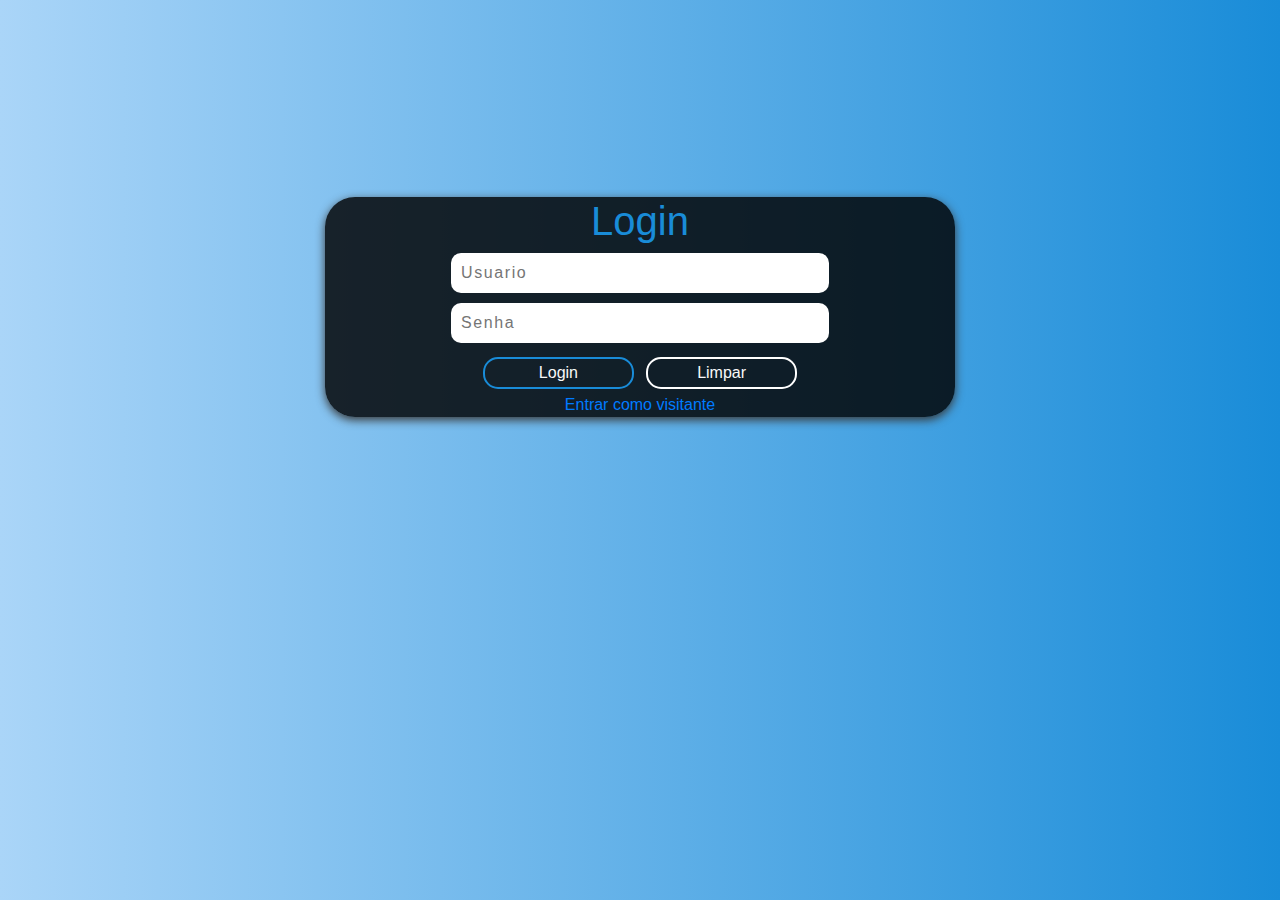
<file: index.html>
<!DOCTYPE html>
<html lang="pt-br">

<head>
    <meta charset="UTF-8">
    <meta http-equiv="X-UA-Compatible" content="IE=edge">
    <meta name="viewport" content="width=device-width, initial-scale=1.0">
    <title>Login</title>
    <!-- google fonts -->
    <link rel="preconnect" href="https://fonts.googleapis.com">
    <link rel="preconnect" href="https://fonts.gstatic.com" crossorigin>
    <link href="https://fonts.googleapis.com/css2?family=Roboto:ital,wght@1,200&display=swap" rel="stylesheet">
    <!-- Fim google fonts -->

    <!-- Bootstrap 4 -->
    <script src="https://code.jquery.com/jquery-3.3.1.slim.min.js"
        integrity="sha384-q8i/X+965DzO0rT7abK41JStQIAqVgRVzpbzo5smXKp4YfRvH+8abtTE1Pi6jizo"
        crossorigin="anonymous"></script>
    <script src="https://cdn.jsdelivr.net/npm/popper.js@1.14.7/dist/umd/popper.min.js"
        integrity="sha384-UO2eT0CpHqdSJQ6hJty5KVphtPhzWj9WO1clHTMGa3JDZwrnQq4sF86dIHNDz0W1"
        crossorigin="anonymous"></script>
    <script src="https://cdn.jsdelivr.net/npm/bootstrap@4.3.1/dist/js/bootstrap.min.js"
        integrity="sha384-JjSmVgyd0p3pXB1rRibZUAYoIIy6OrQ6VrjIEaFf/nJGzIxFDsf4x0xIM+B07jRM"
        crossorigin="anonymous"></script>

    <link rel="stylesheet" href="https://cdn.jsdelivr.net/npm/bootstrap@4.3.1/dist/css/bootstrap.min.css"
        integrity="sha384-ggOyR0iXCbMQv3Xipma34MD+dH/1fQ784/j6cY/iJTQUOhcWr7x9JvoRxT2MZw1T" crossorigin="anonymous">
    <!-- Fim Bootstrap 4 -->

    <link rel="stylesheet" href="css/style_index.css">
</head>

<body>

    <!-- container Principal -->
    <div class="cont_principal">

        <!-- div login -->
        <div class="login">

            <form>
                <h1>Login</h1>
                <input placeholder="Usuario" type="text" id="nome">
                <input placeholder="Senha" type="password" id="senha">

                    <button onclick="" class="btnLogin">Login</button>
                    <button class="btnLimpar" type="reset">Limpar</button>    
                    <a href="home.html">Entrar como visitante</a>
            </form>

        </div>
        <!-- Fim div login -->

    </div>
    <!-- Fim container Principal -->

</body>

</html>
</file>
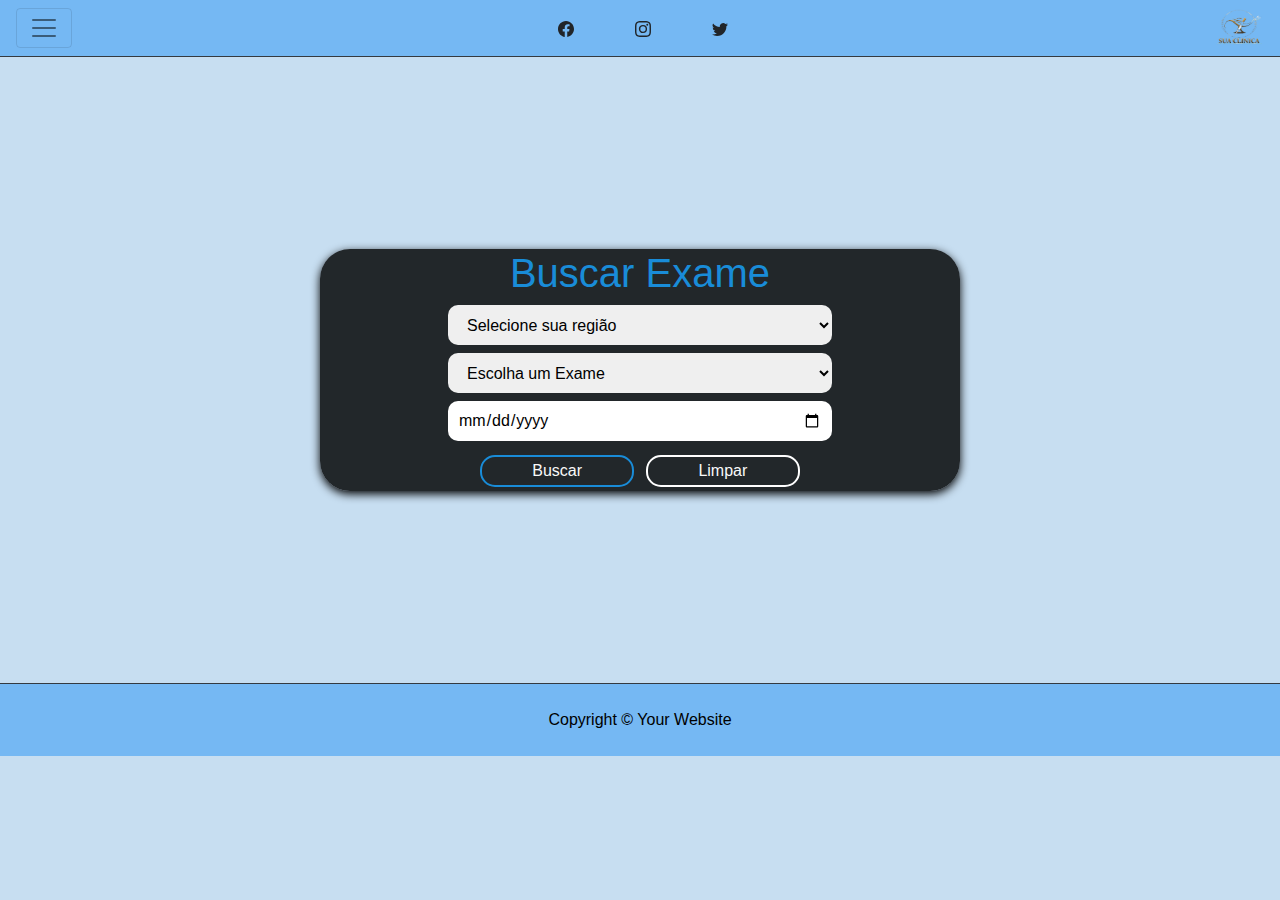
<file: buscar_exames.html>
<!DOCTYPE html>
<html lang="pt-br">

<head>
    <meta charset="UTF-8">
    <meta http-equiv="X-UA-Compatible" content="IE=edge">
    <meta name="viewport" content="width=device-width, initial-scale=1.0">
    <title>Login</title>
    <!-- google fonts -->
    <link rel="preconnect" href="https://fonts.googleapis.com">
    <link rel="preconnect" href="https://fonts.gstatic.com" crossorigin>
    <link href="https://fonts.googleapis.com/css2?family=Roboto:ital,wght@1,200&display=swap" rel="stylesheet">
    <!-- Fim google fonts -->

    <!-- Bootstrap 4 -->
    <script src="https://code.jquery.com/jquery-3.3.1.slim.min.js"
        integrity="sha384-q8i/X+965DzO0rT7abK41JStQIAqVgRVzpbzo5smXKp4YfRvH+8abtTE1Pi6jizo"
        crossorigin="anonymous"></script>
    <script src="https://cdn.jsdelivr.net/npm/popper.js@1.14.7/dist/umd/popper.min.js"
        integrity="sha384-UO2eT0CpHqdSJQ6hJty5KVphtPhzWj9WO1clHTMGa3JDZwrnQq4sF86dIHNDz0W1"
        crossorigin="anonymous"></script>
    <script src="https://cdn.jsdelivr.net/npm/bootstrap@4.3.1/dist/js/bootstrap.min.js"
        integrity="sha384-JjSmVgyd0p3pXB1rRibZUAYoIIy6OrQ6VrjIEaFf/nJGzIxFDsf4x0xIM+B07jRM"
        crossorigin="anonymous"></script>

    <link rel="stylesheet" href="https://cdn.jsdelivr.net/npm/bootstrap@4.3.1/dist/css/bootstrap.min.css"
        integrity="sha384-ggOyR0iXCbMQv3Xipma34MD+dH/1fQ784/j6cY/iJTQUOhcWr7x9JvoRxT2MZw1T" crossorigin="anonymous">
    <!-- Fim Bootstrap 4 -->

    <link rel="stylesheet" href="css/style_BuscarExame.css">
</head>

<body>
    <!-- inicio navbar -->
    <nav class="border-bottom border-dark navbar navbar-light bg- meunav">

        <button class="navbar-toggler meuicon" type="button" data-toggle="collapse" data-target="#navbarNav"
            aria-controls="navbarNav" aria-expanded="false" aria-label="Toggle navigation">
            <span class="navbar-toggler-icon "></span>
        </button>

        <div class="sociais">
            <!-- logo face -->
            <svg xmlns="http://www.w3.org/2000/svg" width="16" height="16" fill="currentColor" class="bi bi-facebook"
                viewBox="0 0 16 16">
                <path
                    d="M16 8.049c0-4.446-3.582-8.05-8-8.05C3.58 0-.002 3.603-.002 8.05c0 4.017 2.926 7.347 6.75 7.951v-5.625h-2.03V8.05H6.75V6.275c0-2.017 1.195-3.131 3.022-3.131.876 0 1.791.157 1.791.157v1.98h-1.009c-.993 0-1.303.621-1.303 1.258v1.51h2.218l-.354 2.326H9.25V16c3.824-.604 6.75-3.934 6.75-7.951z" />
            </svg>
            <!-- fim logo face -->

            <!-- logo insta -->
            <svg xmlns="http://www.w3.org/2000/svg" width="16" height="16" fill="currentColor"
                class="insta bi bi-instagram" viewBox="0 0 16 16">
                <path
                    d="M8 0C5.829 0 5.556.01 4.703.048 3.85.088 3.269.222 2.76.42a3.917 3.917 0 0 0-1.417.923A3.927 3.927 0 0 0 .42 2.76C.222 3.268.087 3.85.048 4.7.01 5.555 0 5.827 0 8.001c0 2.172.01 2.444.048 3.297.04.852.174 1.433.372 1.942.205.526.478.972.923 1.417.444.445.89.719 1.416.923.51.198 1.09.333 1.942.372C5.555 15.99 5.827 16 8 16s2.444-.01 3.298-.048c.851-.04 1.434-.174 1.943-.372a3.916 3.916 0 0 0 1.416-.923c.445-.445.718-.891.923-1.417.197-.509.332-1.09.372-1.942C15.99 10.445 16 10.173 16 8s-.01-2.445-.048-3.299c-.04-.851-.175-1.433-.372-1.941a3.926 3.926 0 0 0-.923-1.417A3.911 3.911 0 0 0 13.24.42c-.51-.198-1.092-.333-1.943-.372C10.443.01 10.172 0 7.998 0h.003zm-.717 1.442h.718c2.136 0 2.389.007 3.232.046.78.035 1.204.166 1.486.275.373.145.64.319.92.599.28.28.453.546.598.92.11.281.24.705.275 1.485.039.843.047 1.096.047 3.231s-.008 2.389-.047 3.232c-.035.78-.166 1.203-.275 1.485a2.47 2.47 0 0 1-.599.919c-.28.28-.546.453-.92.598-.28.11-.704.24-1.485.276-.843.038-1.096.047-3.232.047s-2.39-.009-3.233-.047c-.78-.036-1.203-.166-1.485-.276a2.478 2.478 0 0 1-.92-.598 2.48 2.48 0 0 1-.6-.92c-.109-.281-.24-.705-.275-1.485-.038-.843-.046-1.096-.046-3.233 0-2.136.008-2.388.046-3.231.036-.78.166-1.204.276-1.486.145-.373.319-.64.599-.92.28-.28.546-.453.92-.598.282-.11.705-.24 1.485-.276.738-.034 1.024-.044 2.515-.045v.002zm4.988 1.328a.96.96 0 1 0 0 1.92.96.96 0 0 0 0-1.92zm-4.27 1.122a4.109 4.109 0 1 0 0 8.217 4.109 4.109 0 0 0 0-8.217zm0 1.441a2.667 2.667 0 1 1 0 5.334 2.667 2.667 0 0 1 0-5.334z" />
            </svg>
            <!-- fim logo insta -->

            <!-- logo twitter -->
            <svg xmlns="http://www.w3.org/2000/svg" width="16" height="16" fill="currentColor" class="bi bi-twitter"
                viewBox="0 0 16 16">
                <path
                    d="M5.026 15c6.038 0 9.341-5.003 9.341-9.334 0-.14 0-.282-.006-.422A6.685 6.685 0 0 0 16 3.542a6.658 6.658 0 0 1-1.889.518 3.301 3.301 0 0 0 1.447-1.817 6.533 6.533 0 0 1-2.087.793A3.286 3.286 0 0 0 7.875 6.03a9.325 9.325 0 0 1-6.767-3.429 3.289 3.289 0 0 0 1.018 4.382A3.323 3.323 0 0 1 .64 6.575v.045a3.288 3.288 0 0 0 2.632 3.218 3.203 3.203 0 0 1-.865.115 3.23 3.23 0 0 1-.614-.057 3.283 3.283 0 0 0 3.067 2.277A6.588 6.588 0 0 1 .78 13.58a6.32 6.32 0 0 1-.78-.045A9.344 9.344 0 0 0 5.026 15z" />
            </svg>
            <!-- fim logo twitter -->

        </div>

        <div class="imgNav"><img src="img/logo_menor.png" class="navLogo" alt=""></div>

        <div class="teste collapse navbar-collapse" id="navbarNav">
            <ul class=" linkNav navbar-nav">
                <li class="nav-item ">
                    <a class="nav-link" href="clinicas.html"><b> Clinicas</b> <span class="sr-only">(current)</span></a>
                </li>
                <li class="nav-item">
                    <a class="nav-link" href="buscar_exames.html"><b> Exames </b></a>
                </li>
                <li class="nav-item">
                    <a class="nav-link" href="home.html"><b> Home </b></a>
                </li>
            </ul>
        </div>
    </nav>
    <!-- fim navbar -->

    <!-- container Principal -->
    <div class="cont_principal">

        <!-- div Buscar Exame -->
        <div class="login">

            <form action="exames.html" method="post">
                <h1>Buscar Exame</h1>
                <select id="regiao" class="form-select form-select-lg mb-2 col-12" aria-label=".form-select-sm example">
                    <option selected>Selecione sua região</option>
                    <option value="1">Viamão</option>
                    <option value="2">Porto Alegre</option>
                    <option value="3">Alvorada</option>
                </select>

                <select id="regiao" class="form-select form-select-lg mb-2 col-12" aria-label=".form-select-sm example">
                    <option selected>Escolha um Exame</option>
                    <option value="1">Raio x</option>
                    <option value="2">Exame de urina</option>
                    <option value="3">Cardiologia</option>
                </select>
                <input type="date">


                <button class="btnLogin">Buscar</button>
                <button type="reset" class="btnLimpar">Limpar</button>

            </form>

        </div>
        <!-- Fim div Buscar Exame -->

    </div>
    <!-- Fim container Principal -->

    <!-- inicio footer -->
    <div id="page-content">

        <footer id="sticky-footer" class=" border-top border-dark flex-shrink-0 py-4 bg-  meufooter">
            <div class="container text-center">
                Copyright &copy; Your Website
            </div>
        </footer>
    </div>
    <!-- fim footer -->

</body>

</html>
</file>
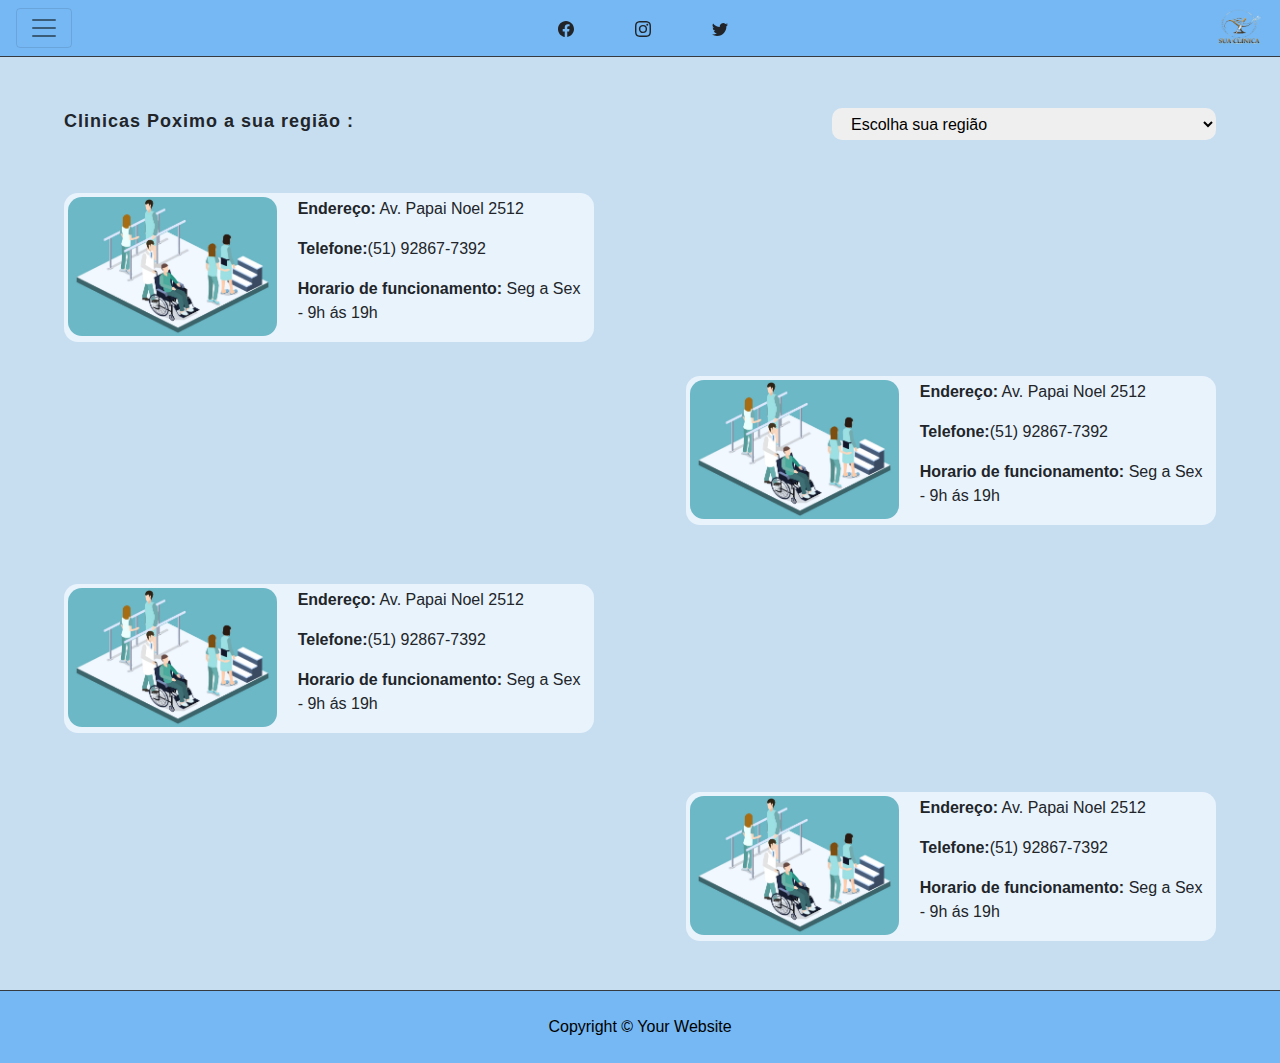
<file: clinicas.html>
<!DOCTYPE html>
<html lang="pt-br">

<head>
    <meta charset="UTF-8">
    <meta http-equiv="X-UA-Compatible" content="IE=edge">
    <meta name="viewport" content="width=device-width, initial-scale=1.0">
    <title>Login</title>
    <!-- google fonts -->
    <link rel="preconnect" href="https://fonts.googleapis.com">
    <link rel="preconnect" href="https://fonts.gstatic.com" crossorigin>
    <link href="https://fonts.googleapis.com/css2?family=Roboto:ital,wght@1,200&display=swap" rel="stylesheet">
    <!-- Fim google fonts -->

    <!-- Bootstrap 4 -->
    <script src="https://code.jquery.com/jquery-3.3.1.slim.min.js"
        integrity="sha384-q8i/X+965DzO0rT7abK41JStQIAqVgRVzpbzo5smXKp4YfRvH+8abtTE1Pi6jizo"
        crossorigin="anonymous"></script>
    <script src="https://cdn.jsdelivr.net/npm/popper.js@1.14.7/dist/umd/popper.min.js"
        integrity="sha384-UO2eT0CpHqdSJQ6hJty5KVphtPhzWj9WO1clHTMGa3JDZwrnQq4sF86dIHNDz0W1"
        crossorigin="anonymous"></script>
    <script src="https://cdn.jsdelivr.net/npm/bootstrap@4.3.1/dist/js/bootstrap.min.js"
        integrity="sha384-JjSmVgyd0p3pXB1rRibZUAYoIIy6OrQ6VrjIEaFf/nJGzIxFDsf4x0xIM+B07jRM"
        crossorigin="anonymous"></script>

    <link rel="stylesheet" href="https://cdn.jsdelivr.net/npm/bootstrap@4.3.1/dist/css/bootstrap.min.css"
        integrity="sha384-ggOyR0iXCbMQv3Xipma34MD+dH/1fQ784/j6cY/iJTQUOhcWr7x9JvoRxT2MZw1T" crossorigin="anonymous">
    <!-- Fim Bootstrap 4 -->

    <link rel="stylesheet" href="css/style_clinicas.css">
</head>

<body>
    <!-- inicio navbar -->
    <nav class="border-bottom border-dark navbar navbar-light bg- meunav">

        <button class="navbar-toggler meuicon" type="button" data-toggle="collapse" data-target="#navbarNav"
            aria-controls="navbarNav" aria-expanded="false" aria-label="Toggle navigation">
            <span class="navbar-toggler-icon "></span>
        </button>

        <div class="sociais">
            <!-- logo face -->
            <svg xmlns="http://www.w3.org/2000/svg" width="16" height="16" fill="currentColor" class="bi bi-facebook"
                viewBox="0 0 16 16">
                <path
                    d="M16 8.049c0-4.446-3.582-8.05-8-8.05C3.58 0-.002 3.603-.002 8.05c0 4.017 2.926 7.347 6.75 7.951v-5.625h-2.03V8.05H6.75V6.275c0-2.017 1.195-3.131 3.022-3.131.876 0 1.791.157 1.791.157v1.98h-1.009c-.993 0-1.303.621-1.303 1.258v1.51h2.218l-.354 2.326H9.25V16c3.824-.604 6.75-3.934 6.75-7.951z" />
            </svg>
            <!-- fim logo face -->

            <!-- logo insta -->
            <svg xmlns="http://www.w3.org/2000/svg" width="16" height="16" fill="currentColor"
                class="insta bi bi-instagram" viewBox="0 0 16 16">
                <path
                    d="M8 0C5.829 0 5.556.01 4.703.048 3.85.088 3.269.222 2.76.42a3.917 3.917 0 0 0-1.417.923A3.927 3.927 0 0 0 .42 2.76C.222 3.268.087 3.85.048 4.7.01 5.555 0 5.827 0 8.001c0 2.172.01 2.444.048 3.297.04.852.174 1.433.372 1.942.205.526.478.972.923 1.417.444.445.89.719 1.416.923.51.198 1.09.333 1.942.372C5.555 15.99 5.827 16 8 16s2.444-.01 3.298-.048c.851-.04 1.434-.174 1.943-.372a3.916 3.916 0 0 0 1.416-.923c.445-.445.718-.891.923-1.417.197-.509.332-1.09.372-1.942C15.99 10.445 16 10.173 16 8s-.01-2.445-.048-3.299c-.04-.851-.175-1.433-.372-1.941a3.926 3.926 0 0 0-.923-1.417A3.911 3.911 0 0 0 13.24.42c-.51-.198-1.092-.333-1.943-.372C10.443.01 10.172 0 7.998 0h.003zm-.717 1.442h.718c2.136 0 2.389.007 3.232.046.78.035 1.204.166 1.486.275.373.145.64.319.92.599.28.28.453.546.598.92.11.281.24.705.275 1.485.039.843.047 1.096.047 3.231s-.008 2.389-.047 3.232c-.035.78-.166 1.203-.275 1.485a2.47 2.47 0 0 1-.599.919c-.28.28-.546.453-.92.598-.28.11-.704.24-1.485.276-.843.038-1.096.047-3.232.047s-2.39-.009-3.233-.047c-.78-.036-1.203-.166-1.485-.276a2.478 2.478 0 0 1-.92-.598 2.48 2.48 0 0 1-.6-.92c-.109-.281-.24-.705-.275-1.485-.038-.843-.046-1.096-.046-3.233 0-2.136.008-2.388.046-3.231.036-.78.166-1.204.276-1.486.145-.373.319-.64.599-.92.28-.28.546-.453.92-.598.282-.11.705-.24 1.485-.276.738-.034 1.024-.044 2.515-.045v.002zm4.988 1.328a.96.96 0 1 0 0 1.92.96.96 0 0 0 0-1.92zm-4.27 1.122a4.109 4.109 0 1 0 0 8.217 4.109 4.109 0 0 0 0-8.217zm0 1.441a2.667 2.667 0 1 1 0 5.334 2.667 2.667 0 0 1 0-5.334z" />
            </svg>
            <!-- fim logo insta -->

            <!-- logo twitter -->
            <svg xmlns="http://www.w3.org/2000/svg" width="16" height="16" fill="currentColor" class="bi bi-twitter"
                viewBox="0 0 16 16">
                <path
                    d="M5.026 15c6.038 0 9.341-5.003 9.341-9.334 0-.14 0-.282-.006-.422A6.685 6.685 0 0 0 16 3.542a6.658 6.658 0 0 1-1.889.518 3.301 3.301 0 0 0 1.447-1.817 6.533 6.533 0 0 1-2.087.793A3.286 3.286 0 0 0 7.875 6.03a9.325 9.325 0 0 1-6.767-3.429 3.289 3.289 0 0 0 1.018 4.382A3.323 3.323 0 0 1 .64 6.575v.045a3.288 3.288 0 0 0 2.632 3.218 3.203 3.203 0 0 1-.865.115 3.23 3.23 0 0 1-.614-.057 3.283 3.283 0 0 0 3.067 2.277A6.588 6.588 0 0 1 .78 13.58a6.32 6.32 0 0 1-.78-.045A9.344 9.344 0 0 0 5.026 15z" />
            </svg>
            <!-- fim logo twitter -->

        </div>

        <div class="imgNav"><img src="img/logo_menor.png" class="navLogo" alt=""></div>

        <div class="teste collapse navbar-collapse" id="navbarNav">
            <ul class=" linkNav navbar-nav">
                <li class="nav-item ">
                    <a class="nav-link" href="clinicas.html"><b> Clinicas</b> <span class="sr-only">(current)</span></a>
                </li>
                <li class="nav-item">
                    <a class="nav-link" href="buscar_exames.html"><b> Exames </b></a>
                </li>
                <li class="nav-item">
                    <a class="nav-link" href="home.html"><b> Home </b></a>
                </li>
            </ul>
        </div>
    </nav>
    <!-- fim navbar -->

    <!-- container Principal -->
    <div class="cont_principal">
        <!-- inicio do primeiro titulo com escolha regiao -->
        <div class="titulo">
            <b class="titulo2"> Clinicas Poximo a sua região : </b>

            <form action="">
                <select id="regiao" class="form-select form-select-lg mb-2 col-4 " aria-label=".form-select-sm example">
                    <option selected>Escolha sua região</option>
                    <option value="1">Porto Alegre</option>
                    <option value="2">Viamão</option>
                    <option value="3">Canoas</option>
                </select>
            </form>
        </div>
        <!-- Fim do primeiro titulo com escolha regiao -->

        <div class="divisao">

        </div>



        <div class="clinica">
            <div class="imgClinica">
                <img src="img/minhaclinica.jpg" alt="">
            </div>
            <div class="descricao">
                <p><b> Endereço:</b> Av. Papai Noel 2512</p>
                <p><b>Telefone:</b>(51) 92867-7392</p>
                <p><b> Horario de funcionamento: </b>Seg a Sex - 9h ás 19h</p>
            </div>

        </div>

        <div class="divisao2">

        </div>

        <div class="clinica2">
            <div class="imgClinica">
                <img src="img/minhaclinica.jpg" alt="">
            </div>
            <div class="descricao">
                <p><b> Endereço:</b> Av. Papai Noel 2512</p>
                <p><b>Telefone:</b>(51) 92867-7392</p>
                <p><b> Horario de funcionamento: </b>Seg a Sex - 9h ás 19h</p>
            </div>

        </div>
        <div class="divisao2">

        </div>

        <div class="clinica">
            <div class="imgClinica">
                <img src="img/minhaclinica.jpg" alt="">
            </div>
            <div class="descricao">
                <p><b> Endereço:</b> Av. Papai Noel 2512</p>
                <p><b>Telefone:</b>(51) 92867-7392</p>
                <p><b> Horario de funcionamento: </b>Seg a Sex - 9h ás 19h</p>
            </div>

        </div>

        <div class="divisao2">

        </div>

        <div class="clinica2">
            <div class="imgClinica">
                <img src="img/minhaclinica.jpg" alt="">
            </div>
            <div class="descricao">
                <p><b> Endereço:</b> Av. Papai Noel 2512</p>
                <p><b>Telefone:</b>(51) 92867-7392</p>
                <p><b> Horario de funcionamento: </b>Seg a Sex - 9h ás 19h</p>
            </div>

        </div>







    </div>
    <!-- Fim container Principal -->

    <!-- inicio footer -->
    <div id="page-content">

        <footer id="sticky-footer" class=" border-top border-dark flex-shrink-0 py-4 bg-  meufooter">
            <div class="container text-center">
                Copyright &copy; Your Website
            </div>
        </footer>
    </div>
    <!-- fim footer -->

</body>

</html>
</file>
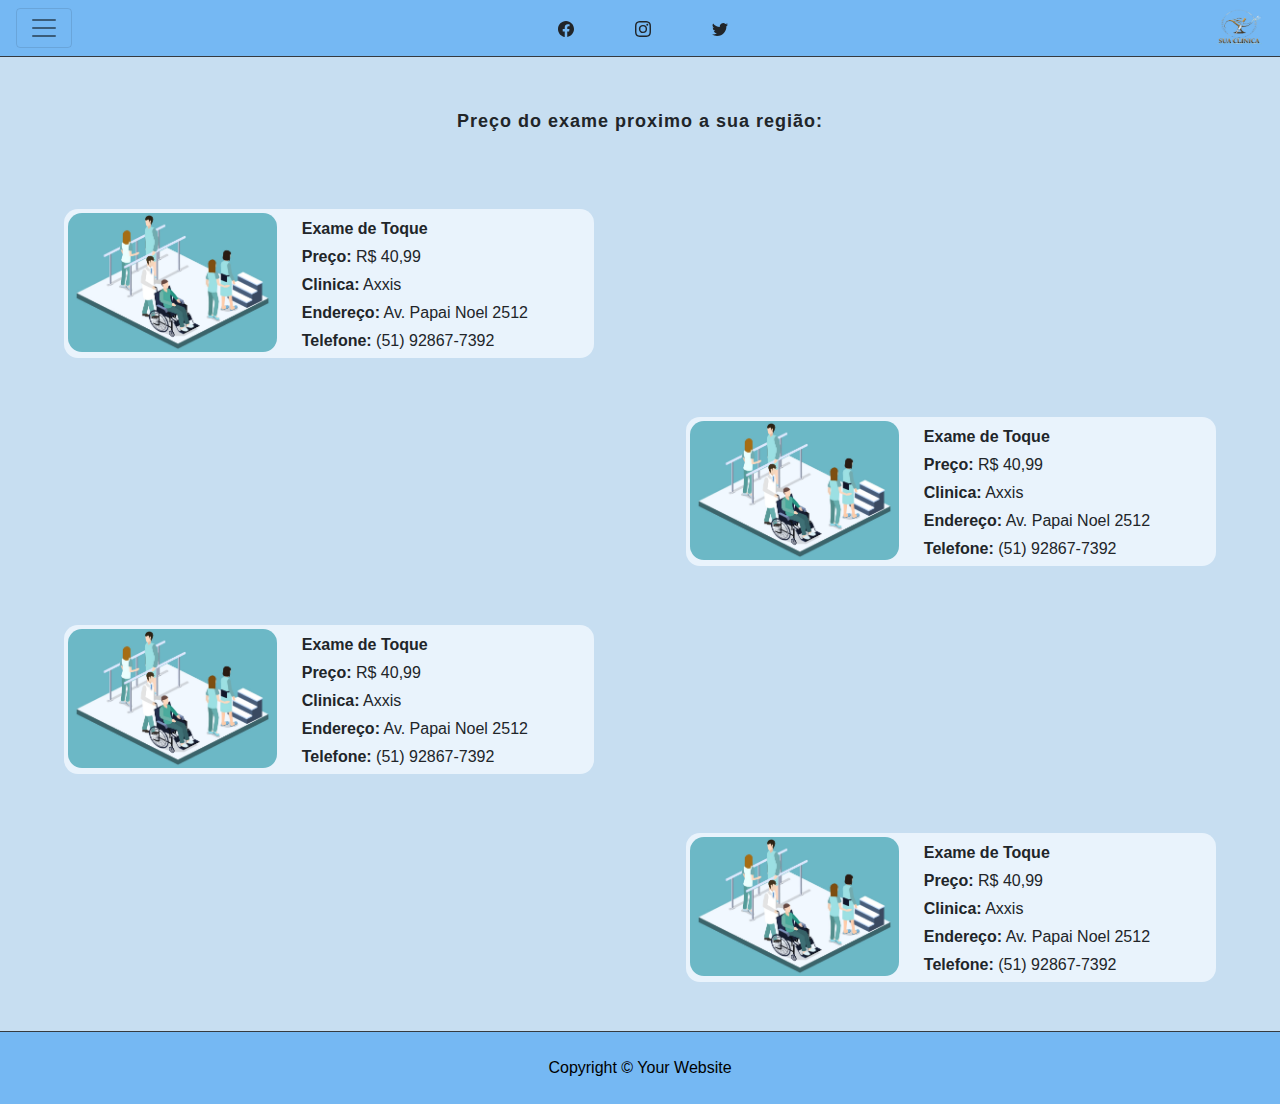
<file: exames.html>
<!DOCTYPE html>
<html lang="pt-br">

<head>
    <meta charset="UTF-8">
    <meta http-equiv="X-UA-Compatible" content="IE=edge">
    <meta name="viewport" content="width=device-width, initial-scale=1.0">
    <title>Login</title>
    <!-- google fonts -->
    <link rel="preconnect" href="https://fonts.googleapis.com">
    <link rel="preconnect" href="https://fonts.gstatic.com" crossorigin>
    <link href="https://fonts.googleapis.com/css2?family=Roboto:ital,wght@1,200&display=swap" rel="stylesheet">
    <!-- Fim google fonts -->

    <!-- Bootstrap 4 -->
    <script src="https://code.jquery.com/jquery-3.3.1.slim.min.js"
        integrity="sha384-q8i/X+965DzO0rT7abK41JStQIAqVgRVzpbzo5smXKp4YfRvH+8abtTE1Pi6jizo"
        crossorigin="anonymous"></script>
    <script src="https://cdn.jsdelivr.net/npm/popper.js@1.14.7/dist/umd/popper.min.js"
        integrity="sha384-UO2eT0CpHqdSJQ6hJty5KVphtPhzWj9WO1clHTMGa3JDZwrnQq4sF86dIHNDz0W1"
        crossorigin="anonymous"></script>
    <script src="https://cdn.jsdelivr.net/npm/bootstrap@4.3.1/dist/js/bootstrap.min.js"
        integrity="sha384-JjSmVgyd0p3pXB1rRibZUAYoIIy6OrQ6VrjIEaFf/nJGzIxFDsf4x0xIM+B07jRM"
        crossorigin="anonymous"></script>

    <link rel="stylesheet" href="https://cdn.jsdelivr.net/npm/bootstrap@4.3.1/dist/css/bootstrap.min.css"
        integrity="sha384-ggOyR0iXCbMQv3Xipma34MD+dH/1fQ784/j6cY/iJTQUOhcWr7x9JvoRxT2MZw1T" crossorigin="anonymous">
    <!-- Fim Bootstrap 4 -->

    <link rel="stylesheet" href="css/style_exama.css">
</head>

<body>
    <!-- inicio navbar -->
    <nav class="border-bottom border-dark navbar navbar-light bg- meunav">

        <button class="navbar-toggler meuicon" type="button" data-toggle="collapse" data-target="#navbarNav"
            aria-controls="navbarNav" aria-expanded="false" aria-label="Toggle navigation">
            <span class="navbar-toggler-icon "></span>
        </button>

        <div class="sociais">
            <!-- logo face -->
            <svg xmlns="http://www.w3.org/2000/svg" width="16" height="16" fill="currentColor" class="bi bi-facebook"
                viewBox="0 0 16 16">
                <path
                    d="M16 8.049c0-4.446-3.582-8.05-8-8.05C3.58 0-.002 3.603-.002 8.05c0 4.017 2.926 7.347 6.75 7.951v-5.625h-2.03V8.05H6.75V6.275c0-2.017 1.195-3.131 3.022-3.131.876 0 1.791.157 1.791.157v1.98h-1.009c-.993 0-1.303.621-1.303 1.258v1.51h2.218l-.354 2.326H9.25V16c3.824-.604 6.75-3.934 6.75-7.951z" />
            </svg>
            <!-- fim logo face -->

            <!-- logo insta -->
            <svg xmlns="http://www.w3.org/2000/svg" width="16" height="16" fill="currentColor"
                class="insta bi bi-instagram" viewBox="0 0 16 16">
                <path
                    d="M8 0C5.829 0 5.556.01 4.703.048 3.85.088 3.269.222 2.76.42a3.917 3.917 0 0 0-1.417.923A3.927 3.927 0 0 0 .42 2.76C.222 3.268.087 3.85.048 4.7.01 5.555 0 5.827 0 8.001c0 2.172.01 2.444.048 3.297.04.852.174 1.433.372 1.942.205.526.478.972.923 1.417.444.445.89.719 1.416.923.51.198 1.09.333 1.942.372C5.555 15.99 5.827 16 8 16s2.444-.01 3.298-.048c.851-.04 1.434-.174 1.943-.372a3.916 3.916 0 0 0 1.416-.923c.445-.445.718-.891.923-1.417.197-.509.332-1.09.372-1.942C15.99 10.445 16 10.173 16 8s-.01-2.445-.048-3.299c-.04-.851-.175-1.433-.372-1.941a3.926 3.926 0 0 0-.923-1.417A3.911 3.911 0 0 0 13.24.42c-.51-.198-1.092-.333-1.943-.372C10.443.01 10.172 0 7.998 0h.003zm-.717 1.442h.718c2.136 0 2.389.007 3.232.046.78.035 1.204.166 1.486.275.373.145.64.319.92.599.28.28.453.546.598.92.11.281.24.705.275 1.485.039.843.047 1.096.047 3.231s-.008 2.389-.047 3.232c-.035.78-.166 1.203-.275 1.485a2.47 2.47 0 0 1-.599.919c-.28.28-.546.453-.92.598-.28.11-.704.24-1.485.276-.843.038-1.096.047-3.232.047s-2.39-.009-3.233-.047c-.78-.036-1.203-.166-1.485-.276a2.478 2.478 0 0 1-.92-.598 2.48 2.48 0 0 1-.6-.92c-.109-.281-.24-.705-.275-1.485-.038-.843-.046-1.096-.046-3.233 0-2.136.008-2.388.046-3.231.036-.78.166-1.204.276-1.486.145-.373.319-.64.599-.92.28-.28.546-.453.92-.598.282-.11.705-.24 1.485-.276.738-.034 1.024-.044 2.515-.045v.002zm4.988 1.328a.96.96 0 1 0 0 1.92.96.96 0 0 0 0-1.92zm-4.27 1.122a4.109 4.109 0 1 0 0 8.217 4.109 4.109 0 0 0 0-8.217zm0 1.441a2.667 2.667 0 1 1 0 5.334 2.667 2.667 0 0 1 0-5.334z" />
            </svg>
            <!-- fim logo insta -->

            <!-- logo twitter -->
            <svg xmlns="http://www.w3.org/2000/svg" width="16" height="16" fill="currentColor" class="bi bi-twitter"
                viewBox="0 0 16 16">
                <path
                    d="M5.026 15c6.038 0 9.341-5.003 9.341-9.334 0-.14 0-.282-.006-.422A6.685 6.685 0 0 0 16 3.542a6.658 6.658 0 0 1-1.889.518 3.301 3.301 0 0 0 1.447-1.817 6.533 6.533 0 0 1-2.087.793A3.286 3.286 0 0 0 7.875 6.03a9.325 9.325 0 0 1-6.767-3.429 3.289 3.289 0 0 0 1.018 4.382A3.323 3.323 0 0 1 .64 6.575v.045a3.288 3.288 0 0 0 2.632 3.218 3.203 3.203 0 0 1-.865.115 3.23 3.23 0 0 1-.614-.057 3.283 3.283 0 0 0 3.067 2.277A6.588 6.588 0 0 1 .78 13.58a6.32 6.32 0 0 1-.78-.045A9.344 9.344 0 0 0 5.026 15z" />
            </svg>
            <!-- fim logo twitter -->

        </div>

        <div class="imgNav"><img src="img/logo_menor.png" class="navLogo" alt=""></div>

        <div class="teste collapse navbar-collapse" id="navbarNav">
            <ul class=" linkNav navbar-nav">
                <li class="nav-item ">
                    <a class="nav-link" href="clinicas.html"><b> Clinicas</b> <span class="sr-only">(current)</span></a>
                </li>
                <li class="nav-item">
                    <a class="nav-link" href="buscar_exames.html"><b> Exames </b></a>
                </li>
                <li class="nav-item">
                    <a class="nav-link" href="home.html"><b> Home </b></a>
                </li>
            </ul>
        </div>
    </nav>
    <!-- fim navbar -->

    <!-- container Principal -->
    <div class="cont_principal">
        <!-- inicio do primeiro titulo com escolha regiao -->
           <p class="titulo2"> <b > Preço do exame proximo a sua região: </b> </p>

        <!-- Fim do primeiro titulo com escolha regiao -->


        <!-- inicio div exames -->
        <div class="exame">
            <div class="imgClinica">
                <img src="img/minhaclinica.jpg" alt="">
            </div>
            <div class="descricao">
                <p><b> Exame de Toque</b></p>
                <p><b>Preço:</b> R$ 40,99</p>
                <p><b>Clinica:</b> Axxis</p>
                <p><b> Endereço:</b> Av. Papai Noel 2512</p>
                <p><b>Telefone:</b> (51) 92867-7392</p>
        
            </div>

        </div>
        <!-- fim div exames -->

        <div class="divisao2">

        </div>

        <!-- inicio div exames -->
        <div class="exame2">
            <div class="imgClinica">
                <img src="img/minhaclinica.jpg" alt="">
            </div>
            <div class="descricao">
                <p><b> Exame de Toque</b></p>
                <p><b>Preço:</b> R$ 40,99</p>
                <p><b>Clinica:</b> Axxis</p>
                <p><b> Endereço:</b> Av. Papai Noel 2512</p>
                <p><b>Telefone:</b> (51) 92867-7392</p>
        
            </div>

        </div>
        <!-- fim div exames -->

        <div class="divisao2">

        </div>

        <!-- inicio div exames -->
        <div class="exame">
            <div class="imgClinica">
                <img src="img/minhaclinica.jpg" alt="">
            </div>
            <div class="descricao">
                <p><b> Exame de Toque</b></p>
                <p><b>Preço:</b> R$ 40,99</p>
                <p><b>Clinica:</b> Axxis</p>
                <p><b> Endereço:</b> Av. Papai Noel 2512</p>
                <p><b>Telefone:</b> (51) 92867-7392</p>
        
            </div>

        </div>
        <!-- fim div exames -->

        <div class="divisao2">

        </div>

        <!-- inicio div exames -->
        <div class="exame2">
            <div class="imgClinica">
                <img src="img/minhaclinica.jpg" alt="">
            </div>
            <div class="descricao">
                <p><b> Exame de Toque</b></p>
                <p><b>Preço:</b> R$ 40,99</p>
                <p><b>Clinica:</b> Axxis</p>
                <p><b> Endereço:</b> Av. Papai Noel 2512</p>
                <p><b>Telefone:</b> (51) 92867-7392</p>
        
            </div>

        </div>
        <!-- fim div exames -->

    </div>
    <!-- Fim container Principal -->

    <!-- inicio footer -->
    <div id="page-content">

        <footer id="sticky-footer" class=" border-top border-dark flex-shrink-0 py-4 bg-  meufooter">
            <div class="container text-center">
                Copyright &copy; Your Website
            </div>
        </footer>
    </div>
    <!-- fim footer -->

</body>

</html>
</file>
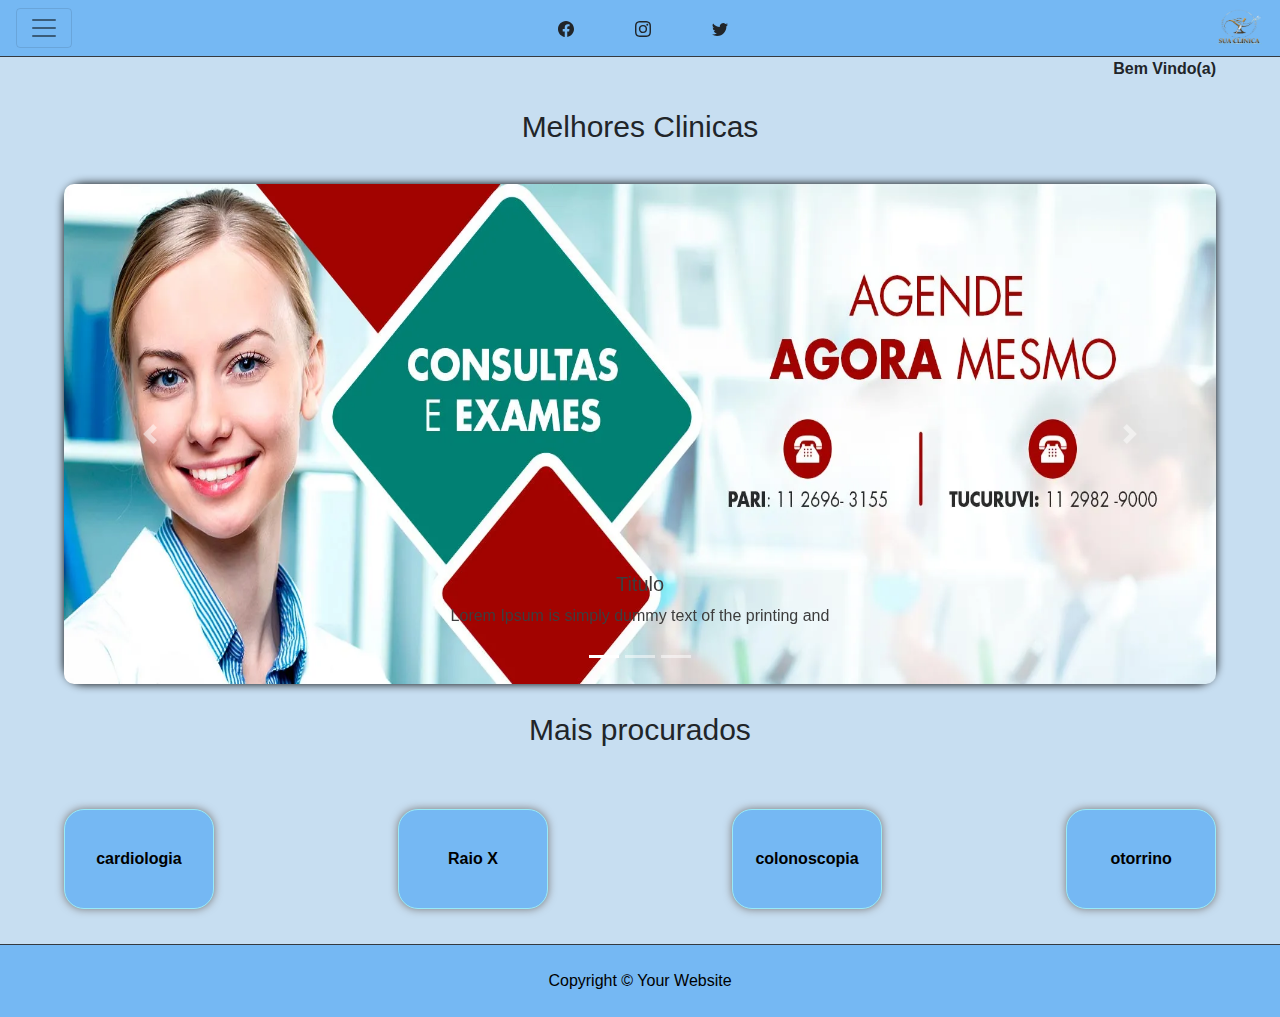
<file: home.html>
<!DOCTYPE html>
<html lang="pt-br">

<head>
    <meta charset="UTF-8">
    <meta http-equiv="X-UA-Compatible" content="IE=edge">
    <meta name="viewport" content="width=device-width, initial-scale=1.0">
    <title>Document</title>

    <link rel="preconnect" href="https://fonts.googleapis.com">
    <link rel="preconnect" href="https://fonts.gstatic.com" crossorigin>
    <link href="https://fonts.googleapis.com/css2?family=Roboto:ital,wght@1,200&display=swap" rel="stylesheet">
    <!-- Fim google fonts -->


    <!-- Bootstrap 4 -->
    <script src="https://code.jquery.com/jquery-3.3.1.slim.min.js"
        integrity="sha384-q8i/X+965DzO0rT7abK41JStQIAqVgRVzpbzo5smXKp4YfRvH+8abtTE1Pi6jizo"
        crossorigin="anonymous"></script>
    <script src="https://cdn.jsdelivr.net/npm/popper.js@1.14.7/dist/umd/popper.min.js"
        integrity="sha384-UO2eT0CpHqdSJQ6hJty5KVphtPhzWj9WO1clHTMGa3JDZwrnQq4sF86dIHNDz0W1"
        crossorigin="anonymous"></script>
    <script src="https://cdn.jsdelivr.net/npm/bootstrap@4.3.1/dist/js/bootstrap.min.js"
        integrity="sha384-JjSmVgyd0p3pXB1rRibZUAYoIIy6OrQ6VrjIEaFf/nJGzIxFDsf4x0xIM+B07jRM"
        crossorigin="anonymous"></script>

    <link rel="stylesheet" href="https://cdn.jsdelivr.net/npm/bootstrap@4.3.1/dist/css/bootstrap.min.css"
        integrity="sha384-ggOyR0iXCbMQv3Xipma34MD+dH/1fQ784/j6cY/iJTQUOhcWr7x9JvoRxT2MZw1T" crossorigin="anonymous">
    <!-- Fim Bootstrap 4 -->

    <link rel="stylesheet" href="css/style_home.css">
</head>

<body>
    <!-- inicio navbar -->
    <nav class="border-bottom border-dark navbar navbar-light bg- meunav">

        <button class="navbar-toggler meuicon" type="button" data-toggle="collapse" data-target="#navbarNav"
            aria-controls="navbarNav" aria-expanded="false" aria-label="Toggle navigation">
            <span class="navbar-toggler-icon "></span>
        </button>

        <div class="sociais">
            <!-- logo face -->
            <svg xmlns="http://www.w3.org/2000/svg" width="16" height="16" fill="currentColor" class="bi bi-facebook"
                viewBox="0 0 16 16">
                <path
                    d="M16 8.049c0-4.446-3.582-8.05-8-8.05C3.58 0-.002 3.603-.002 8.05c0 4.017 2.926 7.347 6.75 7.951v-5.625h-2.03V8.05H6.75V6.275c0-2.017 1.195-3.131 3.022-3.131.876 0 1.791.157 1.791.157v1.98h-1.009c-.993 0-1.303.621-1.303 1.258v1.51h2.218l-.354 2.326H9.25V16c3.824-.604 6.75-3.934 6.75-7.951z" />
            </svg>
            <!-- fim logo face -->

            <!-- logo insta -->
            <svg xmlns="http://www.w3.org/2000/svg" width="16" height="16" fill="currentColor"
                class="insta bi bi-instagram" viewBox="0 0 16 16">
                <path
                    d="M8 0C5.829 0 5.556.01 4.703.048 3.85.088 3.269.222 2.76.42a3.917 3.917 0 0 0-1.417.923A3.927 3.927 0 0 0 .42 2.76C.222 3.268.087 3.85.048 4.7.01 5.555 0 5.827 0 8.001c0 2.172.01 2.444.048 3.297.04.852.174 1.433.372 1.942.205.526.478.972.923 1.417.444.445.89.719 1.416.923.51.198 1.09.333 1.942.372C5.555 15.99 5.827 16 8 16s2.444-.01 3.298-.048c.851-.04 1.434-.174 1.943-.372a3.916 3.916 0 0 0 1.416-.923c.445-.445.718-.891.923-1.417.197-.509.332-1.09.372-1.942C15.99 10.445 16 10.173 16 8s-.01-2.445-.048-3.299c-.04-.851-.175-1.433-.372-1.941a3.926 3.926 0 0 0-.923-1.417A3.911 3.911 0 0 0 13.24.42c-.51-.198-1.092-.333-1.943-.372C10.443.01 10.172 0 7.998 0h.003zm-.717 1.442h.718c2.136 0 2.389.007 3.232.046.78.035 1.204.166 1.486.275.373.145.64.319.92.599.28.28.453.546.598.92.11.281.24.705.275 1.485.039.843.047 1.096.047 3.231s-.008 2.389-.047 3.232c-.035.78-.166 1.203-.275 1.485a2.47 2.47 0 0 1-.599.919c-.28.28-.546.453-.92.598-.28.11-.704.24-1.485.276-.843.038-1.096.047-3.232.047s-2.39-.009-3.233-.047c-.78-.036-1.203-.166-1.485-.276a2.478 2.478 0 0 1-.92-.598 2.48 2.48 0 0 1-.6-.92c-.109-.281-.24-.705-.275-1.485-.038-.843-.046-1.096-.046-3.233 0-2.136.008-2.388.046-3.231.036-.78.166-1.204.276-1.486.145-.373.319-.64.599-.92.28-.28.546-.453.92-.598.282-.11.705-.24 1.485-.276.738-.034 1.024-.044 2.515-.045v.002zm4.988 1.328a.96.96 0 1 0 0 1.92.96.96 0 0 0 0-1.92zm-4.27 1.122a4.109 4.109 0 1 0 0 8.217 4.109 4.109 0 0 0 0-8.217zm0 1.441a2.667 2.667 0 1 1 0 5.334 2.667 2.667 0 0 1 0-5.334z" />
            </svg>
            <!-- fim logo insta -->

            <!-- logo twitter -->
            <svg xmlns="http://www.w3.org/2000/svg" width="16" height="16" fill="currentColor" class="bi bi-twitter"
                viewBox="0 0 16 16">
                <path
                    d="M5.026 15c6.038 0 9.341-5.003 9.341-9.334 0-.14 0-.282-.006-.422A6.685 6.685 0 0 0 16 3.542a6.658 6.658 0 0 1-1.889.518 3.301 3.301 0 0 0 1.447-1.817 6.533 6.533 0 0 1-2.087.793A3.286 3.286 0 0 0 7.875 6.03a9.325 9.325 0 0 1-6.767-3.429 3.289 3.289 0 0 0 1.018 4.382A3.323 3.323 0 0 1 .64 6.575v.045a3.288 3.288 0 0 0 2.632 3.218 3.203 3.203 0 0 1-.865.115 3.23 3.23 0 0 1-.614-.057 3.283 3.283 0 0 0 3.067 2.277A6.588 6.588 0 0 1 .78 13.58a6.32 6.32 0 0 1-.78-.045A9.344 9.344 0 0 0 5.026 15z" />
            </svg>
            <!-- fim logo twitter -->

        </div>

        <div class="imgNav"><img src="img/logo_menor.png" class="navLogo" alt=""></div>

        <div class="teste collapse navbar-collapse" id="navbarNav">
            <ul class=" linkNav navbar-nav">
                <li class="nav-item ">
                    <a class="nav-link" href="clinicas.html"><b> Clinicas</b> <span class="sr-only">(current)</span></a>
                </li>
                <li class="nav-item">
                    <a class="nav-link" href="exames.html"><b> Exames </b></a>
                </li>
                <li class="nav-item">
                    <a class="nav-link" href="#"><b> Medicos</b></a>
                </li>
                <li class="nav-item">
                    <a class="nav-link" href="#"><b> Home</b></a>
                </li>
            </ul>
        </div>
    </nav>
    <!-- fim navbar -->

    <!-- inicio container principal -->
    <div class="containePrincipal">
        <div class="bem">
            <p class="bemVindo"><b> Bem Vindo(a)</b></p>
        </div>
        <p class="titulo1"> Melhores Clinicas</p>
        <!-- inicio carrousel -->
        <div id="carouselExampleIndicators" class="meucarrousel carousel slide" data-ride="carousel">
            <ol class="carousel-indicators ul">
                <li data-target="#carouselExampleIndicators" data-slide-to="0" class="active"></li>
                <li data-target="#carouselExampleIndicators" data-slide-to="1"></li>
                <li data-target="#carouselExampleIndicators" data-slide-to="2"></li>
            </ol>
            <div class="carousel-inner">
                <div class="carousel-item active">
                    <img src="img/clinica1.jpg" alt="...">
                    <div class="carousel-caption d-none d-md-block">
                        <h5 class="letraCarrousel">Titulo</h5>
                        <p class="letraCarrousel">Lorem Ipsum is simply dummy text of the printing and</p>
                    </div>
                </div>
                <div class="carousel-item">
                    <img src="img/clinica2.jpg" alt="...">
                    <div class="carousel-caption d-none d-md-block">
                        <h5 class="letraCarrousel">Titulo</h5>
                        <p class="letraCarrousel">Lorem Ipsum is simply dummy text of the printing and</p>
                    </div>
                </div>
                <div class="carousel-item">
                    <img src="img/clinica3.jpg" alt="...">
                    <div class="carousel-caption d-none d-md-block">
                        <h5 class="letraCarrousel">Titulo</h5>
                        <p class="letraCarrousel">Lorem Ipsum is simply dummy text of the printing and</p>
                    </div>
                </div>
            </div>
            <a class="carousel-control-prev" href="#carouselExampleIndicators" role="button" data-slide="prev">
                <span class="carousel-control-prev-icon" aria-hidden="true"></span>
                <span class="sr-only">Previous</span>
            </a>
            <a class="carousel-control-next" href="#carouselExampleIndicators" role="button" data-slide="next">
                <span class="carousel-control-next-icon" aria-hidden="true"></span>
                <span class="sr-only">Next</span>
            </a>
        </div>
        <!-- fim carrousel -->

        <!-- Inicio mais procurados -->
        <p class="titulo1">Mais procurados</p>

        <div class="maisProcurados">

            <div class="cardiologia">
                <p><b>cardiologia </b></p>
            </div>

            <div class="exToque">
                <p><b> Raio X </b></p>


            </div>

            <div class="colonoscopia">
                <p><b>colonoscopia </b></p>
            </div>

            <div class="otorrino">
                <p><b>otorrino </b></p>
            </div>
        </div>
        <!-- fim mais procurados -->

    </div>
    <!-- fim container principal -->

    <!-- inicio footer -->
    <div id="page-content">

        <footer id="sticky-footer" class=" border-top border-dark flex-shrink-0 py-4 bg-  meufooter">
            <div class="container text-center">
                Copyright &copy; Your Website
            </div>
        </footer>
    </div>
    <!-- fim footer -->

</body>

</html>
</file>
<file: css/style_index.css>
*{
    margin: 0%;
    padding: 0%;
}
body{
    font-family: 'Segoe UI', Tahoma, Geneva, Verdana, sans-serif;
    font-size: 16px;
    /* background-color: rgb(199, 222, 241); */
    background: linear-gradient(90deg, rgb(170, 213, 248), #198cd8);
    
}

.cont_principal{

    margin: auto;
    width: 50%;
    margin-top: 15%;

     /* Determina que os elementos "filho" serão em grade (grid) */
    display: grid;

     /* Número de Colunas */
     /* grid-template-columns: auto 15% auto 250px; */
    grid-template-columns: auto auto 90%;
 
     /* Espaçamento (gap) entre cada "bloco" (linha e coluna) */
    grid-gap: 10px 10px;
 
     /* Número de Linhas */
    grid-template-rows: 100px 100px;
 
    background-color: inherit;
    padding: 5px;
}
form{
    width: 60%;
    height: 100%;
    margin: auto;
}
.login{
    grid-column: 1 / span 3;
    grid-row: 1 / span 4 ;
    background-color: rgba(0, 0, 0, 0.829);
    border-radius: 30px;
    text-align: center;
    color: #198cd8;
    margin-bottom: 10px;
    box-shadow: 0px 3px 10px 0px rgb(56, 56, 56);
}
.login input{
    outline: none;
    border: none;
    width: 100%;
    height: 2.5em;
    margin-bottom: 10px;
    border-radius: 10px;
    padding: 10px;
}

.login input::placeholder{
    letter-spacing: 0.1rem;
    
}

.login button{
    cursor: pointer;
    border-radius: 15px;
    height: 2em;
    margin: 1%;
    outline: none;
    width: 40%;
}

.btnLogin {
    background-color: #f9f9f900;
    border: 2px solid  #198cd8;
    color: #f9f9f9;
    margin: 10px 0;
    transition: 0.3s;
    margin-right: 15px;
}

.btnLimpar {
    background-color: #f9f9f900;
    border: 2px solid #ffffff;
    margin: 10px 0;
    transition: 0.3s;
    color: #f9f9f9;
}

.btnLogin:hover {
    background-color: #198cd8;
    color: #232323;
    transition: 0.8s;
}

.btnLimpar:hover{
    background-color: #f9f9f9;
    color: #232323;
    transition: 0.8s;
}
form a{
    text-decoration: none;
    text-align: center;
    margin: 10%;
}
form a:hover{
    text-decoration: none;
    color: white;
    transition: 0.8s;
}
</file>
<file: css/style_BuscarExame.css>
*{
    margin: 0%;
    padding: 0%;
}
body{
    font-family: 'Segoe UI', Tahoma, Geneva, Verdana, sans-serif;
    font-size: 16px;
    background-color: rgb(199, 222, 241);
}
.meunav{
    background-color: rgb(117, 184, 243);
    font-size: 16px;

}

.navLogo{
    width: 100%;
    margin-right: 1%;
}
.imgNav{
    width: 4%; 
}

.sociais{
    width: 30%;
    text-align: center;
}

.insta{
    margin-left: 15%;
    margin-right: 15%;
}
.teste{
    margin: 10px;
    border-top: 1px solid black;
    text-align: center;
}

.cont_principal{
    margin: auto;
    width: 50%;
    margin-top: 15%;
}
form{
    width: 60%;
    height: 100%;
    margin: auto;
}
.login{
    grid-column: 1 / span 3;
    grid-row: 1 / span 4 ;
    background-color: rgba(0, 0, 0, 0.829);
    border-radius: 30px;
    text-align: center;
    color: #198cd8;
    margin-bottom: 10px;
    box-shadow: 0px 3px 10px 0px rgb(0, 0, 0);
}
.login input{
    outline: none;
    border: none;
    width: 100%;
    height: 2.5em;
    margin-bottom: 10px;
    border-radius: 10px;
    padding: 10px;
}

.login input::placeholder{
    letter-spacing: 0.1rem;
    
}

.login button{
    cursor: pointer;
    border-radius: 15px;
    height: 2em;
    margin: 1%;
    outline: none;
    width: 40%;
}

.btnLogin {
    background-color: #f9f9f900;
    border: 2px solid  #198cd8;
    color: #f9f9f9;
    margin: 10px 0;
    transition: 0.3s;
    margin-right: 15px;
}

.btnLimpar {
    background-color: #f9f9f900;
    border: 2px solid #ffffff;
    margin: 10px 0;
    transition: 0.3s;
    color: #f9f9f9;
}

.btnLogin:hover {
    background-color: #198cd8;
    color: #232323;
    transition: 0.8s;
}

.btnLimpar:hover{
    background-color: #f9f9f9;
    color: #232323;
    transition: 0.8s;
}

form select{
    outline: none;
    border: none;
    width: 100%;
    height: 2.5em;
    margin-bottom: 10px;
    border-radius: 10px;
    padding: 10px;
}

.meufooter{
    margin-top: 15%;
    background-color: rgb(117, 184, 243);
    color: rgb(0, 0, 0);
}
</file>
<file: css/style_clinicas.css>
*{
    margin: 0%;
    padding: 0%;
}
body{
    font-family: 'Segoe UI', Tahoma, Geneva, Verdana, sans-serif;
    font-size: 16px;
    background-color: rgb(199, 222, 241);
}
.meunav{
    background-color: rgb(117, 184, 243);
    font-size: 16px;

}

.navLogo{
    width: 100%;
    margin-right: 1%;
}
.imgNav{
    width: 4%; 
}

.sociais{
    width: 30%;
    text-align: center;
}

.insta{
    margin-left: 15%;
    margin-right: 15%;
}
.teste{
    margin: 10px;
    border-top: 1px solid black;
    text-align: center;
}

.cont_principal{
    margin: auto;
    width: 90%;
    margin-top: 4%;
}

.titulo2{
    width: 50%;
    font-size: 18px;
    letter-spacing: 1px;
    float: left;
}

.ecolha_regiao{
    width: 50%;
    float:right;
}

form select {
    float: right;
    outline: none;
    border: none;
    height: 2em;
    margin-bottom: 10px;
    border-radius: 10px;
    padding: 5px;
}
.divisao{
    height: 2px;
}

.divisao2{
    height: 13em;
}

.clinica{
    padding: 4px;
    border-radius: 14px;
    background-color: rgb(233, 243, 252);
    width: 46%;float: left;
    align-content: center;
    height: 9.3em;
    margin-top: 5%;
}

.clinica2{
    padding: 4px;
    border-radius: 14px;
    background-color: rgb(233, 243, 252);
    width: 46%;
    height: 9.3em;
    float: right;
    margin-top: 5%;
}

.clinica img{
    width: 100%;
    border-radius: 14px;
}
.clinica2 img{
    width: 100%;
    border-radius: 14px;
}
.imgClinica{
    width: 40%;
    float: left;
}
.descricao{
    width: 56%;
    float: right;
}
.meufooter{
    margin-top: 20%;
    background-color: rgb(117, 184, 243);
    color: rgb(0, 0, 0);
}
</file>
<file: css/style_exama.css>
*{
    margin: 0%;
    padding: 0%;
}
body{
    font-family: 'Segoe UI', Tahoma, Geneva, Verdana, sans-serif;
    font-size: 16px;
    background-color: rgb(199, 222, 241);
}
.meunav{
    background-color: rgb(117, 184, 243);
    font-size: 16px;

}

.navLogo{
    width: 100%;
    margin-right: 1%;
}
.imgNav{
    width: 4%; 
}

.sociais{
    width: 30%;
    text-align: center;
}

.insta{
    margin-left: 15%;
    margin-right: 15%;
}
.teste{
    margin: 10px;
    border-top: 1px solid black;
    text-align: center;
}

.cont_principal{
    margin: auto;
    width: 90%;
    margin-top: 4%;
}

.titulo2{
    text-align: center;
    font-size: 18px;
    letter-spacing: 1px;

}

.ecolha_regiao{
    width: 50%;
    float:right;
}

form select {
    float: right;
    outline: none;
    border: none;
    height: 2em;
    margin-bottom: 10px;
    border-radius: 10px;
    padding: 5px;
}
.divisao{
    height: 2px;
}

.divisao2{
    height: 13em;
}

.exame{
    padding: 4px;
    border-radius: 14px;
    background-color: rgb(233, 243, 252);
    width: 46%;
    float: left;
    align-content: center;
    height: 9.3em;
    margin-top: 5%;
}

.exame p{
    margin: 1.4%;
}

.exame2{
    padding: 4px;
    border-radius: 14px;
    background-color: rgb(233, 243, 252);
    width: 46%;
    height: 9.3em;
    float: right;
    margin-top: 5%;
}

.exame2 p{
    margin: 1.4%;
}

.exame img{
    width: 100%;
    border-radius: 14px;
}
.exame2 img{
    width: 100%;
    border-radius: 14px;
}
.imgClinica{
    width: 40%;
    float: left;
}
.descricao{
    width: 56%;
    float: right;
}
.meufooter{
    margin-top: 20%;
    background-color: rgb(117, 184, 243);
    color: rgb(0, 0, 0);
}
</file>
<file: css/style_home.css>
* {
    margin: 0%;
    padding: 0%;
}

body {
    font-family: 'Segoe UI', Tahoma, Geneva, Verdana, sans-serif;
    font-size: 16px;
    background-color: rgb(199, 222, 241);

}

.meunav {
    background-color: rgb(117, 184, 243);
    font-size: 16px;
}

.navLogo {
    width: 100%;
    margin-right: 1%;
}

.imgNav {
    width: 4%;
}

.sociais {
    width: 30%;
    text-align: center;
}

.insta {
    margin-left: 15%;
    margin-right: 15%;
}

.insta:hover {
    transition: 0.5s;
    color: #d1056b;
}

.face:hover {
    color: #060ead;   
    transition: 0.5s;
}

.twitter:hover{
    color: #060ead;
    transition: 0.5s;
}

.teste {
    margin: 10px;
    border-top: 1px solid black;
    text-align: center;
}

.bem {
    width: 100%;
    text-align: end;
}

.titulo1 {
    text-align: center;
    margin-top: 2%;
    margin-bottom: 3%;
    font-size: 30px;
}

.containePrincipal {
    width: 90%;
    margin: auto;

}

.meucarrousel {
    border-radius: 20px;
    box-shadow: 0px 0px 10px 0px black;
}

.meucarrousel img {
    width: 100%;
    height: 500px;
    border-radius: 10px;
}

.letraCarrousel {
    color: rgb(61, 61, 61);
}

.maisProcurados {
    width: 100%;
}

.maisProcurados div {
    width: 13%;
    height: 100px;
    margin-top: 2%;
    border-radius: 20px;
    background-color: rgb(117, 184, 243);
    border: 1px solid rgb(152, 234, 248);
    box-shadow: 0px 0px 9px 0px rgb(121, 118, 118);
}

.cardiologia {
    float: left;
}

.exToque {
    float: left;
    margin-left: 16%;
}

.colonoscopia {
    float: left;
    margin-left: 16%;
}

.otorrino {
    float: left;
    margin-left: 16%;
}

.maisProcurados p {
    text-align: center;
    margin-top: 25%;
    font-size: 100%;
    color: black;
}

.maisProcurados div:hover {
    background-color: rgb(134, 195, 248);
    border-radius: 30px;
    border: 1px solid rgb(55, 165, 255);

    transition: 0.7s;
}

.meufooter {
    margin-top: 15%;
    background-color: rgb(117, 184, 243);
    color: rgb(0, 0, 0);
}
</file>
